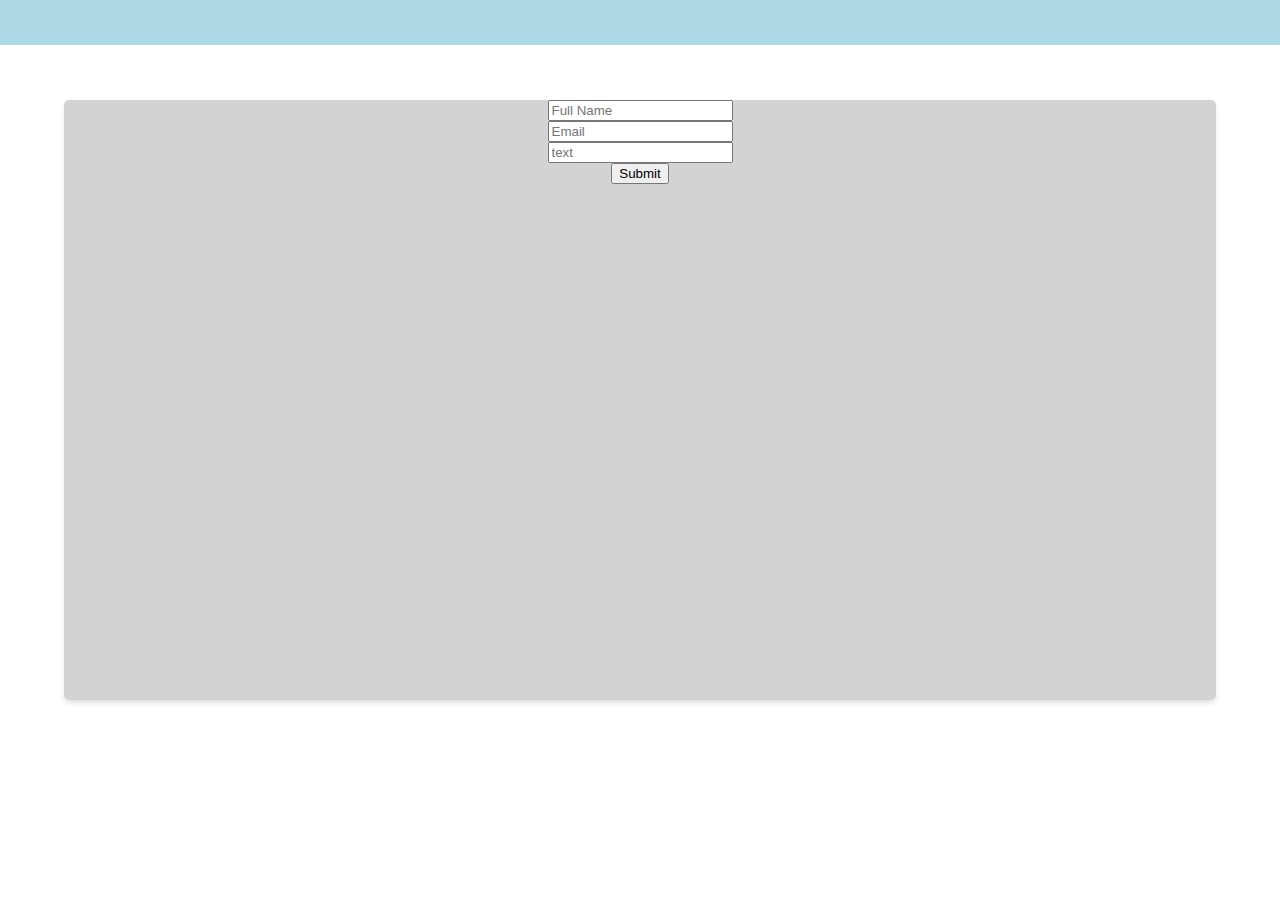
<file: index.html>
<!DOCTYPE html>
<html lang="en">
<head>
    <meta charset="UTF-8">
    <meta http-equiv="X-UA-Compatible" content="IE=edge">
    <meta name="viewport" content="width=device-width, initial-scale=1.0">
    <title>Document</title>
    <link rel="stylesheet" href="./css/styles.css">
</head>
<body>
    <header>
        <nav>

        </nav>
    </header>
    <div class="div-backboard">
        <form action="https://formsubmit.co/spam@gmail.com" method="post">
            <center><input type="text" placeholder="Full Name">
            <input type="email" placeholder="Email">
            <input type="text" placeholder="text">
            <input type="submit"></center>
        </form>

    </div>
</body>
</html>
</file>
<file: css/styles.css>
* {
    margin: 0 auto;
    padding: 0 auto;
}
nav{
    width: 100%;
    height: 45px;
    background-color: lightblue;
}
.div-backboard{
    width: 90%;
    height: 600px;
    margin-top: 55px;
    border-radius: 5px;
    box-shadow: rgba(0, 0, 0, 0.1) 0px 4px 6px -1px, rgba(0, 0, 0, 0.06) 0px 2px 4px -1px;
    background-color: lightgray;
}
input {
    display: flex;
    flex-direction: column;
    
}
</file>
